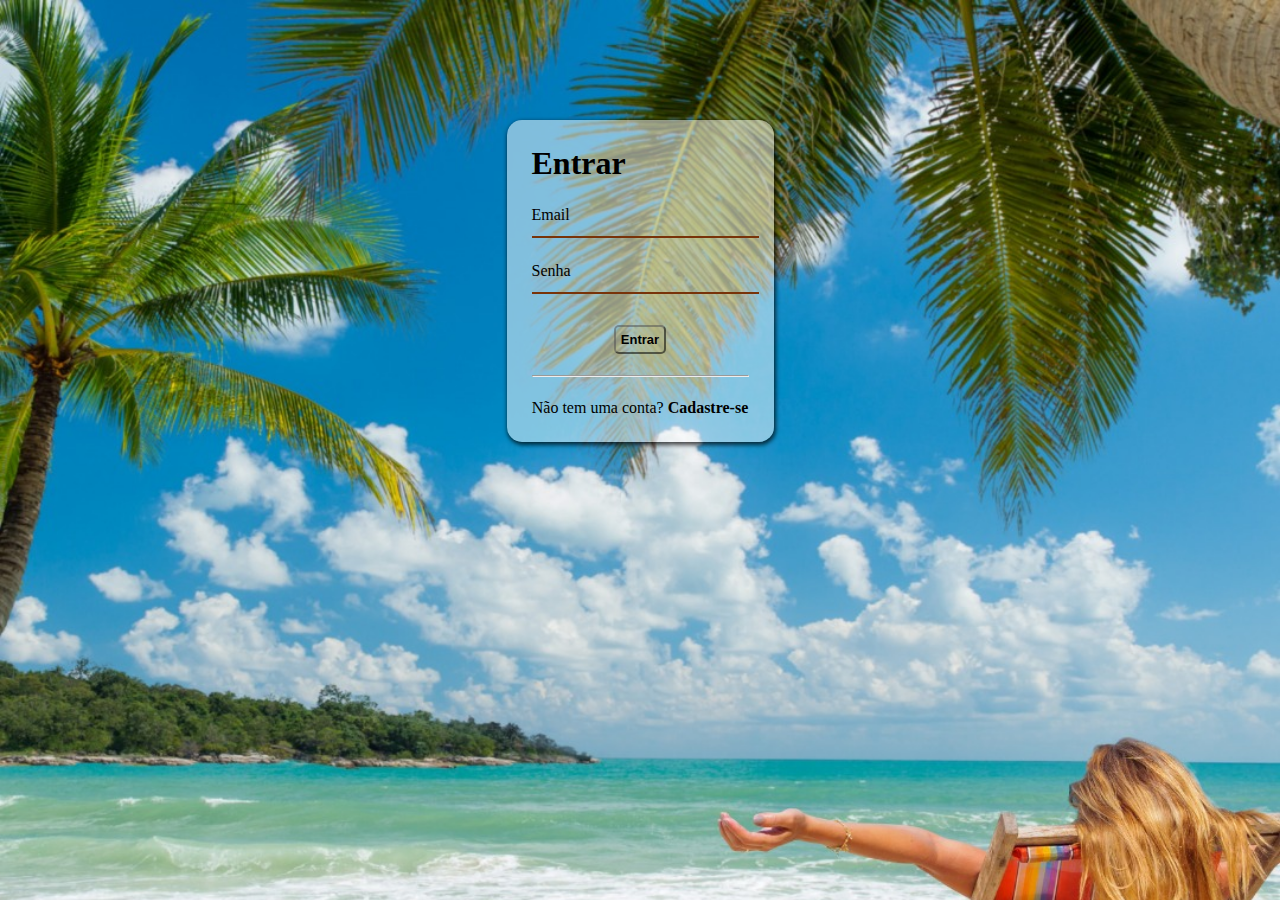
<file: index.html>
<!DOCTYPE html>
<html lang="pt-BR"> 
<head>
    <meta charset="UTF-8">
    <meta http-equiv="X-UA-Compatible" content="IE=edge">
    <meta name="viewport" content="width=device-width, initial-scale=1.0">
    <title>Getão de Produtos</title>
    <link rel="shortcut icon" href="imagem/icon-praia.ico" type="image/x-icon">
    <link rel="stylesheet" href="style.css">
</head>
<body>

    <div class="container">
        <div class="card">
            <h1>Entrar</h1>

            <div class="input-dados">
                <input type="text" id="email" required>
                <label for="Email" id="labelEmail">Email</label>
            </div>

            <div class="input-dados">
                <input type="password" id="senha" required>
                <label for="senha" id="labelSenha">Senha</label>
            </div>

            <div class="button-center">
                <button onclick="logar()">Entrar</button>
            </div>

            <div><hr></div>

            <div><p>Não tem uma conta? 
                <a href="cadastro.html">Cadastre-se</a>
            </p></div>
        </div>

        <script src="entrar.js"></script>   

    </div>
</body>
</html>
</file>
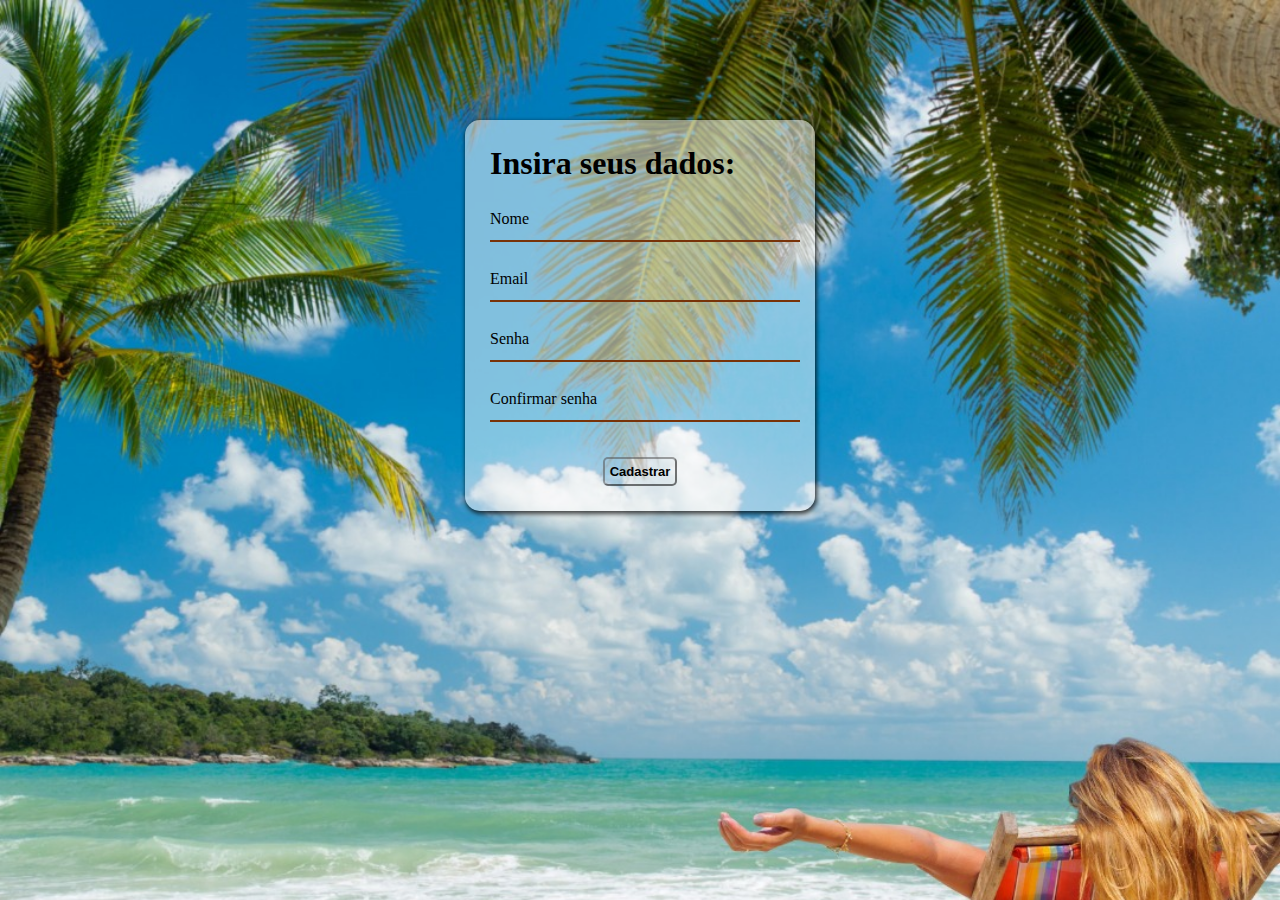
<file: cadastro.html>
<!DOCTYPE html>
<html lang="pt-BR">
<head>
    <meta charset="UTF-8">
    <meta http-equiv="X-UA-Compatible" content="IE=edge">
    <meta name="viewport" content="width=device-width, initial-scale=1.0">
    <link rel="stylesheet" href="cadastro.css">
    <title>Cadastro</title>
</head>
<body>

    <div class="container">
        <div class="card">
            <h1>Insira seus dados:</h1>

            <div class="input-dados">
                <input type="text" id="nome" required>
                <label for="nome" id="labelNome">Nome</label>
            </div>

            <div class="input-dados">
                <input type="text" id="email" required>
                <label for="email" id="labelEmail">Email</label>
            </div>

            <div class="input-dados">
                <input type="password" id="senha" required>
                <label for="senha" id="labelSenha">Senha</label>
            </div>

            <div class="input-dados">
                <input type="password" id="confSenha" required>
                <label for="confSenha" id="labelConfSenha">Confirmar senha</label>
            </div>

            <div class="button-center">
                <button id="botaoCadastro">Cadastrar</button>
            </div>

        </div>

        <script src="entrar.js"></script>

    </div>
</body>
</html>
</file>
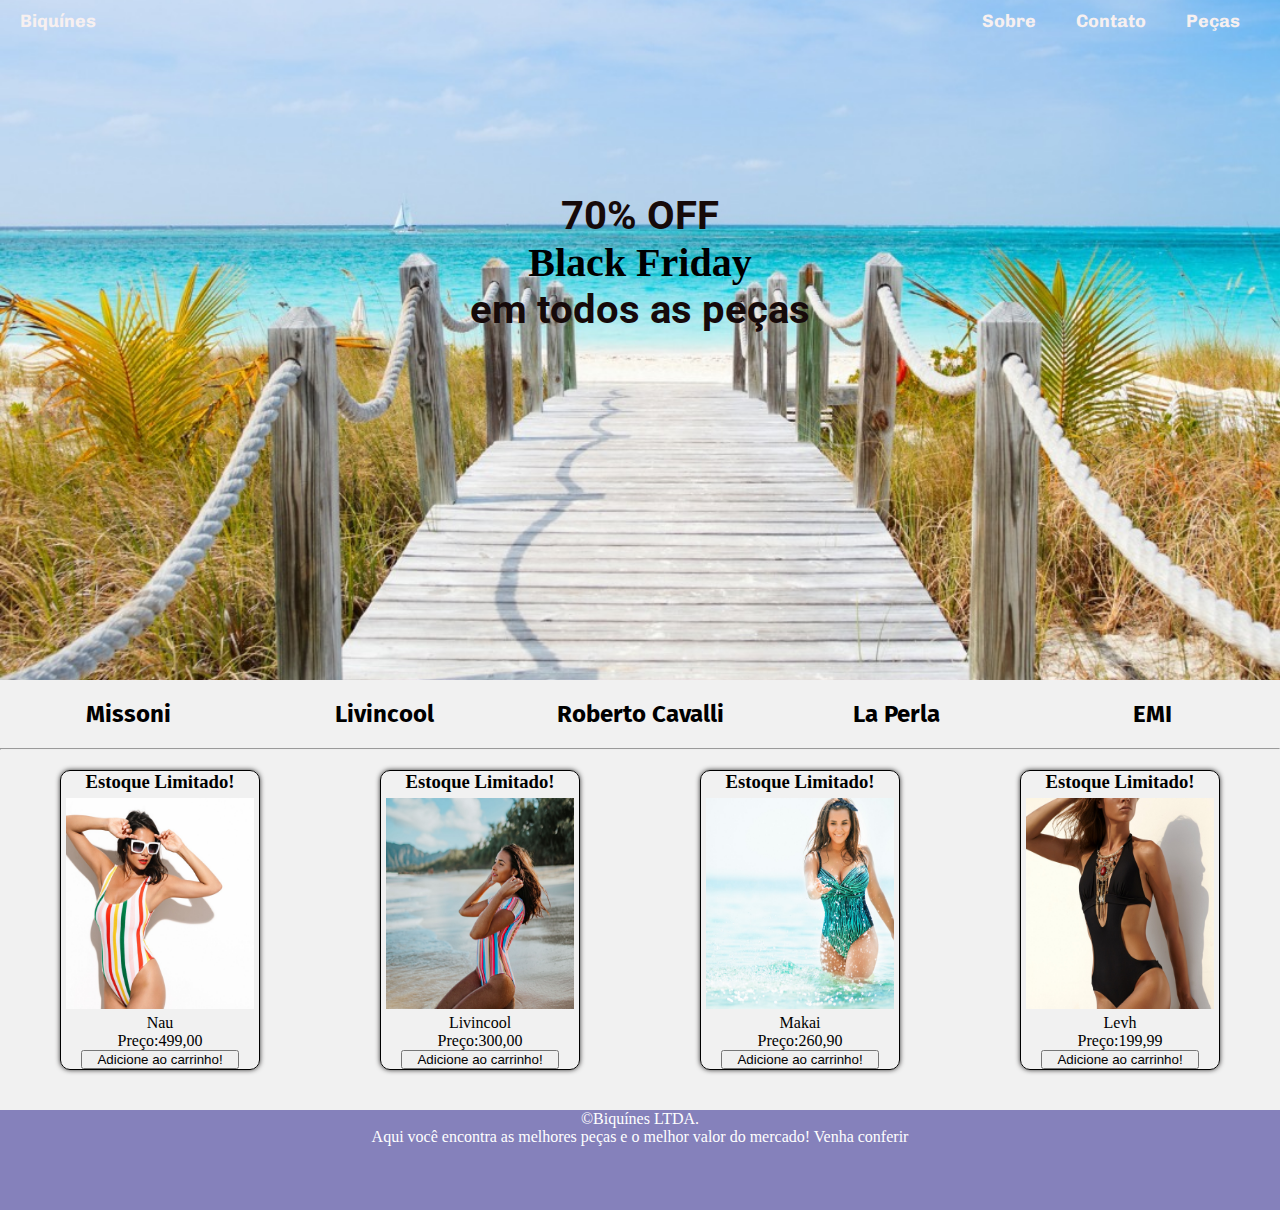
<file: pages.html>
<!DOCTYPE html>
<html lang="pt-BR">
<head>
    <meta charset="UTF-8">
    <meta http-equiv="X-UA-Compatible" content="IE=edge">
    <meta name="viewport" content="width=device-width, initial-scale=1.0">
    <title>Biqínes</title>
    <link rel="shortcut icon" href="imagem/icon-praia.ico" type="image/x-icon">
    <link rel="stylesheet" href="landing-pages/style.css">
</head>
<body>

    <div class="cor">

    <div id="cont-dad">
    <header class="container">
        <nav>
            <p class="logo">Biquínes</p> 
            <ul>
                <li><a href="#">Sobre</a></li>
                <li><a href="#">Contato</a></li> 
                <li><a href="#">Peças</a></li> 
            </ul>
        </nav>

        <div class="friday">
            <p>70% OFF</p>
            <h1>Black Friday</h1>
            <p>em todos as peças</p>
        </div>

    </header>

    <div class="marca">
        <ul class="marca-children">
            <h2>Missoni</h2>
            <h2>Livincool</h2>
            <h2>Roberto Cavalli</h2>
            <h2>La Perla</h2>
            <h2>EMI</h2>
        </ul>
    </div>
    <hr>

    <div class="div-container">

        <div class="div-main">
            <h3 class="titulo">Estoque Limitado!</h3>
            <img class="imagem" src="landing-pages/img-01.jpg" alt="imagem-de-biquine">
            <div class="sobre">Nau</div> <span class="preco">Preço:499,00</span>
            <button type="button" id="btn1" class="botao">Adicione ao carrinho!</button>
        </div>

        <div class="div-main">
            <h3 class="titulo">Estoque Limitado!</h3>
            <img class="imagem" src="landing-pages/img-02.jpg" alt="imagem-de-biquine">
            <div class="sobre">Livincool</div> <span class="preco">Preço:300,00</span>
            <button type="button" id="btn2" class="botao">Adicione ao carrinho!</button> 
        </div>

        <div class="div-main">
            <h3 class="titulo">Estoque Limitado!</h3>
            <img class="imagem" src="landing-pages/img-03.jpg" alt="imagem-relogio">
            <div class="sobre">Makai</div> <span class="preco">Preço:260,90</span>
            <button type="button" id="btn3" class="botao">Adicione ao carrinho!</button>
        </div>

        <div class="div-main">
            <h3 class="titulo">Estoque Limitado!</h3>
            <img class="imagem" src="landing-pages/img-04.jpg" alt="imagem-relogio">
            <div class="sobre">Levh</div> <span class="preco">Preço:199,99</span>
            <button type="button" id="btn4" class="botao">Adicione ao carrinho!</button> 
        </div>
        </div>
        <br>
        
        <footer>
            &copy;Biquínes LTDA.
            <p>Aqui você encontra as melhores peças e o melhor valor do mercado! Venha conferir</p>
        </footer>
        <script src="landing-pages/script.js"></script>
    </div>

</div>
</body>
</html>
</file>
<file: style.css>
* { 
    margin: 0;
    padding: 0;
}

/*Papel de parede*/
body {
    background-image: url('imagem/IMG-20210725-WA0051.jpg');
    background-size: cover;
    background-attachment: fixed;
    background-repeat: no-repeat;
}

/*Pai do card*/
.container {
    display: flex;
    width: 100%;
    justify-content: center;
    margin-top: 120px;
}

/*Card responsável pelo cadastro do cliente*/
.card {
    padding: 25px;
    border-radius: 15px;
    background-color: #ffffff81;
    box-shadow: 1px 2px 4px 1px #000000b0;
}

/*Meus inputs*/
.input-dados input {
    display: inline-block;
    width: 100%;
    min-width: 180px;
    padding: 5px 5px;
    border: 0;
    border-radius: 0;
    border-bottom: 2px solid #783309;
    background-color: transparent; 
    outline: none;
    font-size: 16px;
    transition: all .3s ease-out;
}

.input-dados {
    position: relative;
    padding-top: 15px;
    margin-top: 5%;
    margin-bottom: 5%;
}

.input-dados input:focus {
    border-bottom: 2px solid #9c620a;
}

.input-dados label {
    pointer-events: none;
    position: absolute;
    top: 0;
    left: 0;
    margin-top: 13px;
    transition: all .3s ease-out;
}

/*Efeito do usuário e senha*/
.input-dados input:focus + label,
.input-dados input:valid + label {
    font-size: 13px;
    margin-top: 0;
    color: #9c620a7a;
}

/*Trabalhando com o botão*/
button {
    background-color: transparent; 
    border-color: #00000088;
    padding: 5px;
    font-weight: bolder;
    font-size: 13px;
    margin-top: 20px;
    border-radius: 5px;
    cursor: pointer; 
    outline: none; 
}

button:hover {
    background-color: #9c620a;
    color: white;
    transition: all .4s ease-out;
}

.button-center {
    display: flex;
    justify-content: center;
}

/*Linha após o botão*/
hr {
    margin-top: 10%; 
    margin-bottom: 10%;
}

/*Após meu <hr>*/
p {
    font-size: 16px;
    text-align: center;
}
 
a {
    text-decoration: none;
    color: #000;
    font-weight: bolder;
}

a:hover {
    color: #9c620a;
}
</file>
<file: cadastro.css>
* { 
    margin: 0;
    padding: 0;
}

/*Papel de parede*/
body {
    background-image: url('imagem/IMG-20210725-WA0051.jpg');
    background-size: cover;
    background-attachment: fixed;
    background-repeat: no-repeat;
}

/*Pai do card*/
.container {
    display: flex;
    width: 100%;
    justify-content: center;
    margin-top: 120px;
}

/*Card responsável pelos dados do cliente*/
.card {
    width: 300px;
    padding: 25px;
    border-radius: 15px;
    background-color: #ffffff81;
    box-shadow: 1px 2px 4px 1px #000000b0;
}

/*Meus inputs*/
.input-dados input {
    display: inline-block;
    width: 100%;
    min-width: 180px;
    padding: 5px 5px;
    border: 0;
    border-radius: 0;
    border-bottom: 2px solid #783309;
    background-color: transparent; 
    outline: none;
    font-size: 16px;
    transition: all .3s ease-out;
}

.input-dados {
    position: relative;
    padding-top: 15px;
    margin-top: 5%;
    margin-bottom: 5%;
}

.input-dados input:focus {
    border-bottom: 2px solid #9c620a;
}

.input-dados label {
    pointer-events: none;
    position: absolute;
    top: 0;
    left: 0;
    margin-top: 13px;
    transition: all .3s ease-out;
}

/*Efeito do usuário e senha*/
.input-dados input:focus + label,
.input-dados input:valid + label {
    font-size: 13px;
    margin-top: 0;
    color: #9c620a7a;
}

/*Trabalhando com o botão*/
button {
    background-color: transparent; 
    border-color: #00000088;
    padding: 5px;
    font-weight: bolder;
    font-size: 13px;
    margin-top: 20px;
    border-radius: 5px;
    cursor: pointer; 
    outline: none; 
}

button:hover {
    background-color: #9c620a;
    color: white;
    transition: all .4s ease-out;
}

.button-center {
    display: flex;
    justify-content: center;
}
</file>
<file: landing-pages/style.css>
@import url('https://fonts.googleapis.com/css2?family=Chivo:ital@1&family=Cormorant+Garamond:ital,wght@1,500&family=Fira+Sans:wght@200&display=swap');
@import url('https://fonts.googleapis.com/css2?family=Roboto:ital,wght@1,900&display=swap');
@import url('https://fonts.googleapis.com/css2?family=Fira+Sans:wght@200&display=swap');


* {
    margin: 0;
    padding: 0;
    box-sizing: border-box;
    vertical-align: baseline;
}

li {
    /* padding: 5px 0px; */
    margin: 0 20px;
    text-decoration: none;
}

a, .logo { 
    text-decoration: none;
    color: rgb(247, 240, 240);
    font-size: 18px;
    font-weight: bolder;
    font-family: 'Chivo',sans-serif;
} 

ul {
    list-style: none;
    display: flex;
}

nav {
    padding: 10px 0px;
    display: flex;
    justify-content: space-between;
    margin: auto 20px;
}

.container {
    height: calc(100vh - 220px);
    background: no-repeat center/cover url(img-body.jpg); 
}

.cor {
    background-color: #f1f1f1;
}

/*Texto central*/
.friday {
    max-width: 400px;
    margin: 150px auto;
}

.friday h1 {
    font-size: 40px;
    text-align: center;
    /* color: rgb(63, 63, 63); */
    color: black;
    font-weight: bolder;
}

.friday p {
    font-size: 40px;
    /* color: rgb(63, 63, 63); */
    color: rgb(22, 10, 10);
    text-align: center;
    font-weight: bolder;
    font-family: 'Roboto', 'Times New Roman', Times, serif;
}

/*Marca*/
.marca-children h2 {
    display: flex;
    width: 100%; 
    justify-content: space-around;
    margin: 20px 10px;
    font-family: 'Fira Sans', sans-serif;
} 

/*Cards*/
.div-container {
    display: flex;
    width: 100%;
    flex-wrap: wrap;
    justify-content: space-around;
}

.div-main {
    margin: 20px 20px;
    box-shadow: 0 0 5px rgb(49, 48, 48);
    border-radius: 10px;
    width: 200px;
    height: 300px;
    border: 1px solid black;
    display: flex;
    flex-direction: column; 
    align-items: center;
}

img {
    padding: 5px 5px;
    width: 100%;
    height: 100%;
} 

.botao {
    width: 80%;
}

.botao:hover {
    cursor: pointer;
    background-color: black;
    color: white;
}

/*Rodapé*/
footer {
    background-color: rgba(109, 104, 175, 0.822);
    color: white;
    margin: 2px 0px;
    text-align: center;
    width: 100%;
    height: 100px;
}

@media (min-width: 600px) and (max-width: 800px) {
    #cont-dad{ 
        width: 100%; 
    }

    li {
        margin: 4px 4px;
    }
}
</file>
